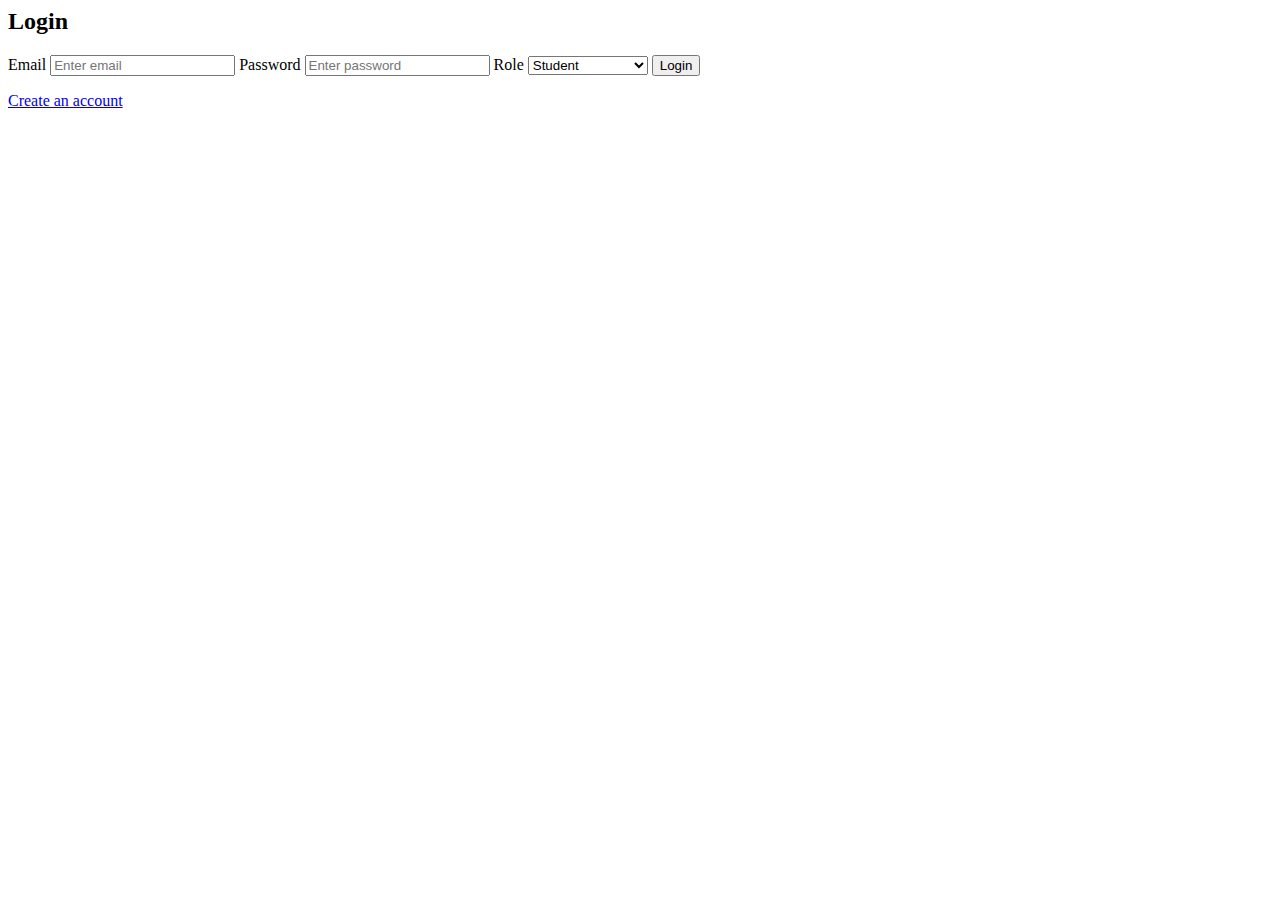
<file: templates/login.html>
<body>

<div class="container">
    <h2>Login</h2>

    <form>
        <label>Email</label>
        <input type="email" placeholder="Enter email">

        <label>Password</label>
        <input type="password" placeholder="Enter password">

        <label>Role</label>
        <select>
            <option>Student</option>
            <option>College</option>
            <option>Service Provider</option>
            <option>Admin</option>
        </select>

        <button type="submit">Login</button>
    </form>

    <div class="center">
        <a href="/register">Create an account</a>
    </div>
</div>

</body>
</file>
